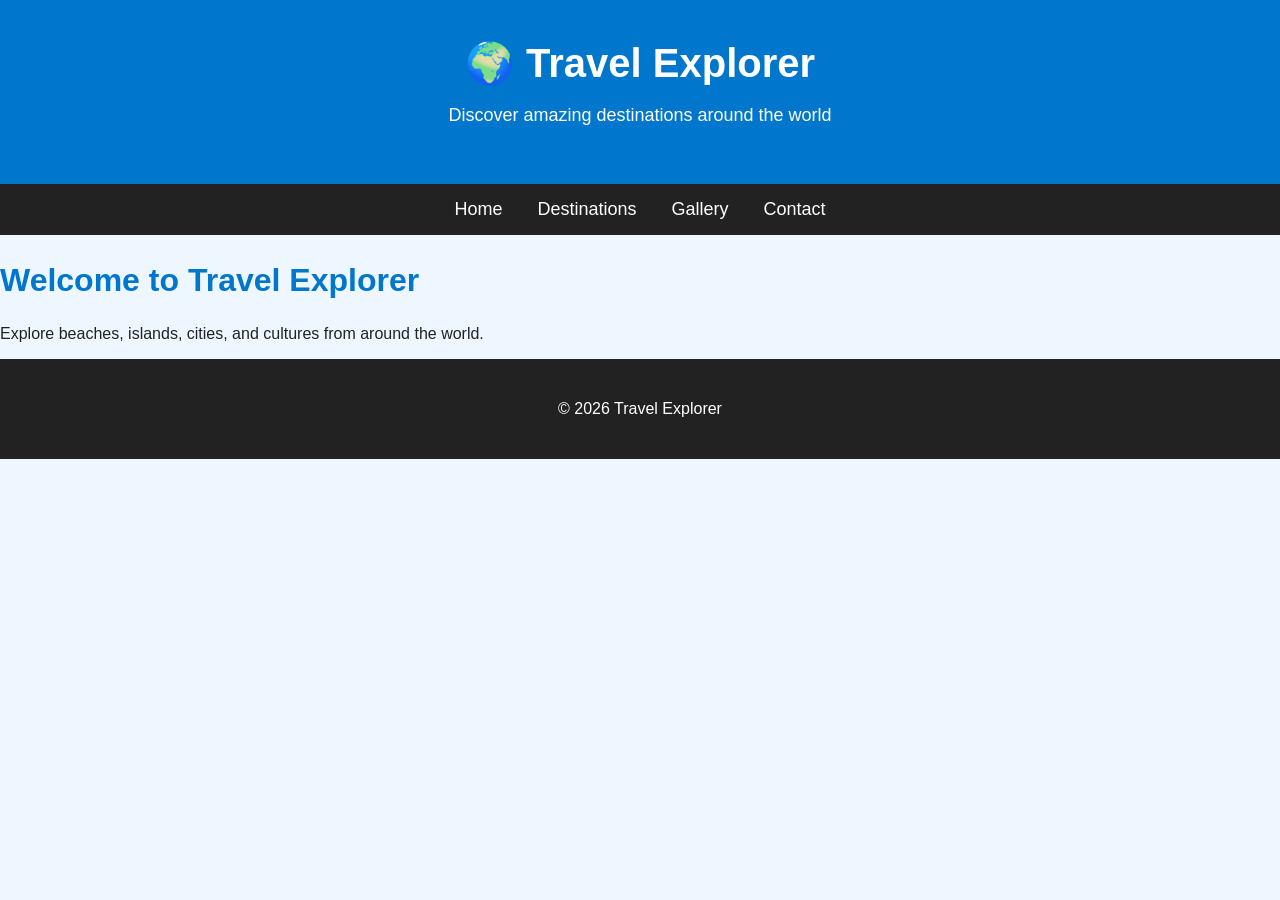
<file: index.html>
<!DOCTYPE html>
<html lang="en">

<head>

<meta charset="UTF-8">

<meta name="viewport" content="width=device-width, initial-scale=1.0">

<title>Travel Explorer</title>

<link rel="stylesheet" href="style.css">

</head>


<body>


<!-- Google Tag Manager (noscript) -->

<noscript>
<iframe 
src="https://www.googletagmanager.com/ns.html?id=GTM-WLS93S2V"
height="0"
width="0"
style="display:none;visibility:hidden">
</iframe>
</noscript>

<!-- End Google Tag Manager (noscript) -->



<header>

<h1>
🌍 Travel Explorer
</h1>

<p>
Discover amazing destinations around the world
</p>

</header>



<nav>

<a href="index.html">
Home
</a>

<a href="destinations.html">
Destinations
</a>

<a href="gallery.html">
Gallery
</a>

<a href="contact.html">
Contact
</a>

</nav>



<main>

<h2>
Welcome to Travel Explorer
</h2>

<p>
Explore beaches, islands, cities, and cultures from around the world.
</p>


</main>



<footer>

<p>
© 2026 Travel Explorer
</p>

</footer>



<script src="s.js"></script>


</body>

</html>
</file>
<file: style.css>
* {

    box-sizing:border-box;
    
    }
    
    
    
    body {
    
    margin:0;
    
    font-family:Arial, Helvetica, sans-serif;
    
    background:#eef7ff;
    
    color:#222;
    
    }
    
    
    
    header {
    
    background:#0077cc;
    
    color:white;
    
    text-align:center;
    
    padding:40px 20px;
    
    }
    
    
    
    header h1 {
    
    font-size:40px;
    
    margin:0;
    
    }
    
    
    
    header p {
    
    font-size:18px;
    
    }
    
    
    
    
    
    
    nav {
    
    background:#222;
    
    padding:15px;
    
    text-align:center;
    
    }
    
    
    
    nav a {
    
    color:white;
    
    text-decoration:none;
    
    margin:15px;
    
    font-size:18px;
    
    }
    
    
    
    nav a:hover {
    
    color:#00c3ff;
    
    }
    
    
    
    
    
    
    section {
    
    padding:40px;
    
    text-align:center;
    
    }
    
    
    
    h2 {
    
    color:#0077cc;
    
    font-size:32px;
    
    }
    
    
    
    
    
    
    button {
    
    background:#0077cc;
    
    color:white;
    
    border:none;
    
    padding:12px 25px;
    
    border-radius:8px;
    
    font-size:16px;
    
    cursor:pointer;
    
    }
    
    
    
    button:hover {
    
    background:#005fa3;
    
    }
    
    
    
    
    
    
    
    /* DESTINATION CARDS */
    
    
    .destination-grid {
    
    display:grid;
    
    grid-template-columns:repeat(3,1fr);
    
    gap:20px;
    
    }
    
    
    
    .destination-card {
    
    background:white;
    
    padding:20px;
    
    border-radius:15px;
    
    box-shadow:0 5px 15px #ccc;
    
    }
    
    
    
    .destination-card img {
    
    width:100%;
    
    height:200px;
    
    object-fit:cover;
    
    border-radius:10px;
    
    }
    
    
    
    
    
    
    
    /* PHOTO GALLERY */
    
    
    .gallery-grid {
    
    display:grid;
    
    grid-template-columns:repeat(4,1fr);
    
    gap:20px;
    
    }
    
    
    
    .photo-card {
    
    background:white;
    
    padding:15px;
    
    border-radius:12px;
    
    box-shadow:0 4px 10px #ccc;
    
    }
    
    
    
    .photo-card img {
    
    width:100%;
    
    height:200px;
    
    object-fit:cover;
    
    border-radius:10px;
    
    }
    
    
    
    
    
    
    
    /* VIDEO GALLERY */
    
    
    .video-grid {
    
    display:grid;
    
    grid-template-columns:repeat(3,1fr);
    
    gap:25px;
    
    }
    
    
    
    .video-card {
    
    background:white;
    
    padding:20px;
    
    border-radius:15px;
    
    box-shadow:0 4px 12px #ccc;
    
    }
    
    
    
    .video-card video {
    
    width:100%;
    
    border-radius:10px;
    
    }
    
    
    
    
    
    
    
    /* CONTACT */
    
    
    .contact form {
    
    background:white;
    
    padding:30px;
    
    max-width:500px;
    
    margin:auto;
    
    border-radius:15px;
    
    box-shadow:0 4px 15px #ccc;
    
    }
    
    
    
    input,
    textarea {
    
    width:90%;
    
    padding:12px;
    
    border-radius:8px;
    
    border:1px solid #aaa;
    
    font-size:16px;
    
    }
    
    
    
    textarea {
    
    height:150px;
    
    }
    
    
    
    
    
    
    .contact-info {
    
    background:white;
    
    margin:30px;
    
    padding:20px;
    
    border-radius:15px;
    
    }
    
    
    
    
    
    
    
    /* FOOTER */
    
    
    footer {
    
    background:#222;
    
    color:white;
    
    text-align:center;
    
    padding:25px;
    
    }
    
    
    
    
    
    
    
    
    /* MOBILE DESIGN */
    
    
    @media(max-width:900px) {
    
    
    .destination-grid {
    
    grid-template-columns:1fr;
    
    }
    
    
    
    .gallery-grid {
    
    grid-template-columns:repeat(2,1fr);
    
    }
    
    
    
    .video-grid {
    
    grid-template-columns:1fr;
    
    }
    
    
    
    nav a {
    
    display:block;
    
    margin:10px;
    
    }
    
    
    }
    
    
    
    @media(max-width:500px) {
    
    
    .gallery-grid {
    
    grid-template-columns:1fr;
    
    }
    
    
    
    header h1 {
    
    font-size:30px;
    
    }
    
    
    }
</file>
